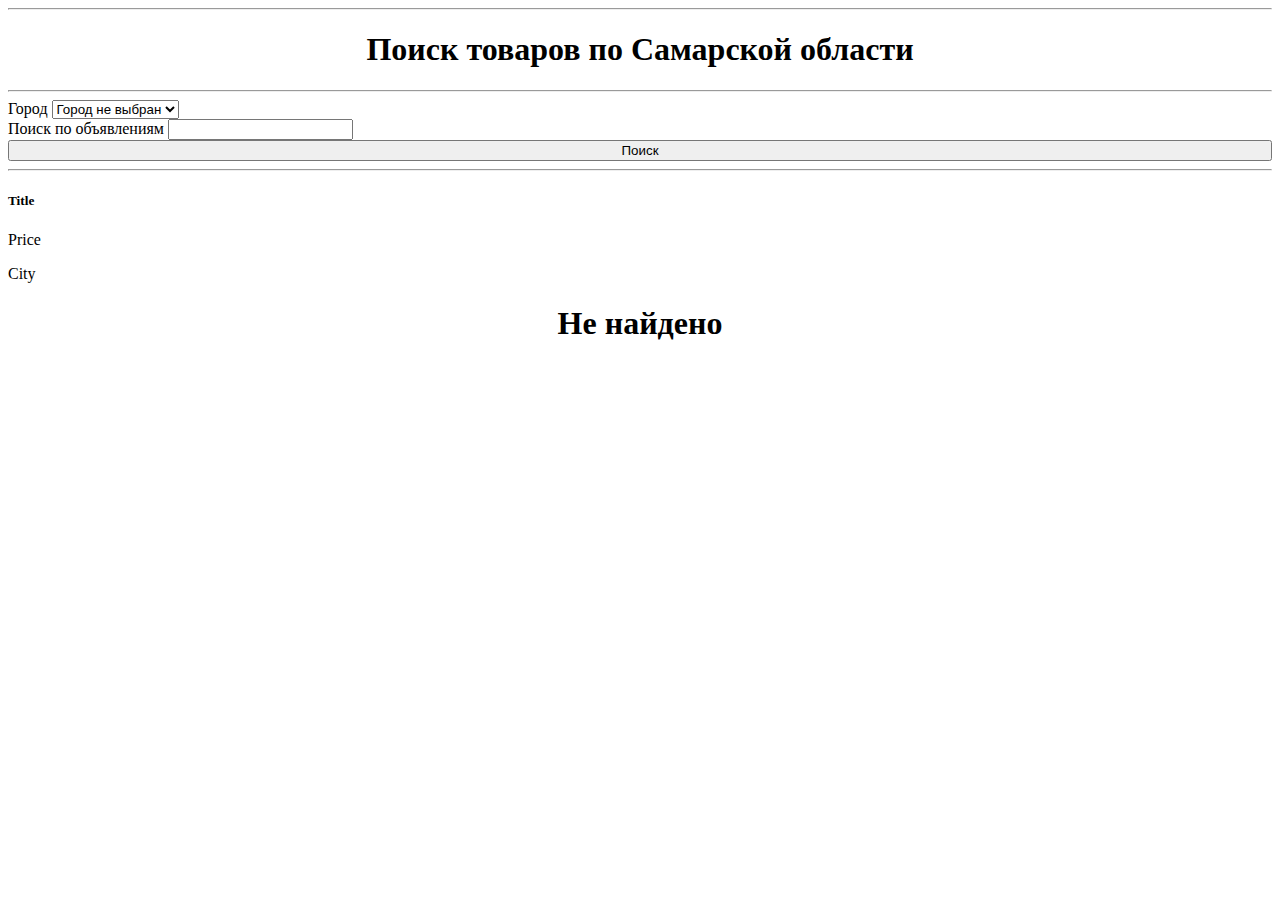
<file: src/main/resources/templates/index.html>
<!DOCTYPE html>
<html lang="ru" xmlns:th="http://www.thymeleaf.org">

<div th:replace="~{template.html :: head-navbar}"></div>
<div th:replace="~{template.html :: navbar}"></div><hr>

<body>

<h1 style="text-align: center">Поиск товаров по Самарской области</h1><hr>
<form method="get" action="/">
    <div class="form-row">
        <div class="form-group col-md-2">
            <label for="searchCity">Город</label>
            <select id="searchCity" class="form-control">
                <option value="">Город не выбран</option>
                <option value="Самара">Самара</option>
                <option value="Тольятти">Тольятти</option>
                <option value="Сызрань">Сызрань</option>
            </select>
        </div>
        <div class="form-group col-md-10">
            <label for="searchWord">Поиск по объявлениям</label>
            <input type="text" name="searchWord" th:value="${searchWord}" class="form-control" id="searchWord">
        </div>
        <button style="width: 100%" type="submit" class="btn btn-dark">Поиск</button>
    </div>
</form>
<hr>
<div class="card-columns" >
    <div th:each="product : ${products}" th:if="${products}">
        <a th:href="@{/product/{id}(id=${product.id})}" class="product-link">
            <div class="card text-white bg-dark my-3 product">
                <div class="card-body">
                    <h5 class="card-title" th:text="${product.title}">Title</h5>
                    <p class="card-text" th:text="${product.price} + ' ₽'">Price</p>
                </div>
                <div class="card-footer" th:text="${product.city}">City</div>
            </div>
        </a>
    </div>
    <h1 style="text-align: center" th:if="${#lists.isEmpty(products)}">Не найдено</h1>
</div>

</body>
</html>
</file>
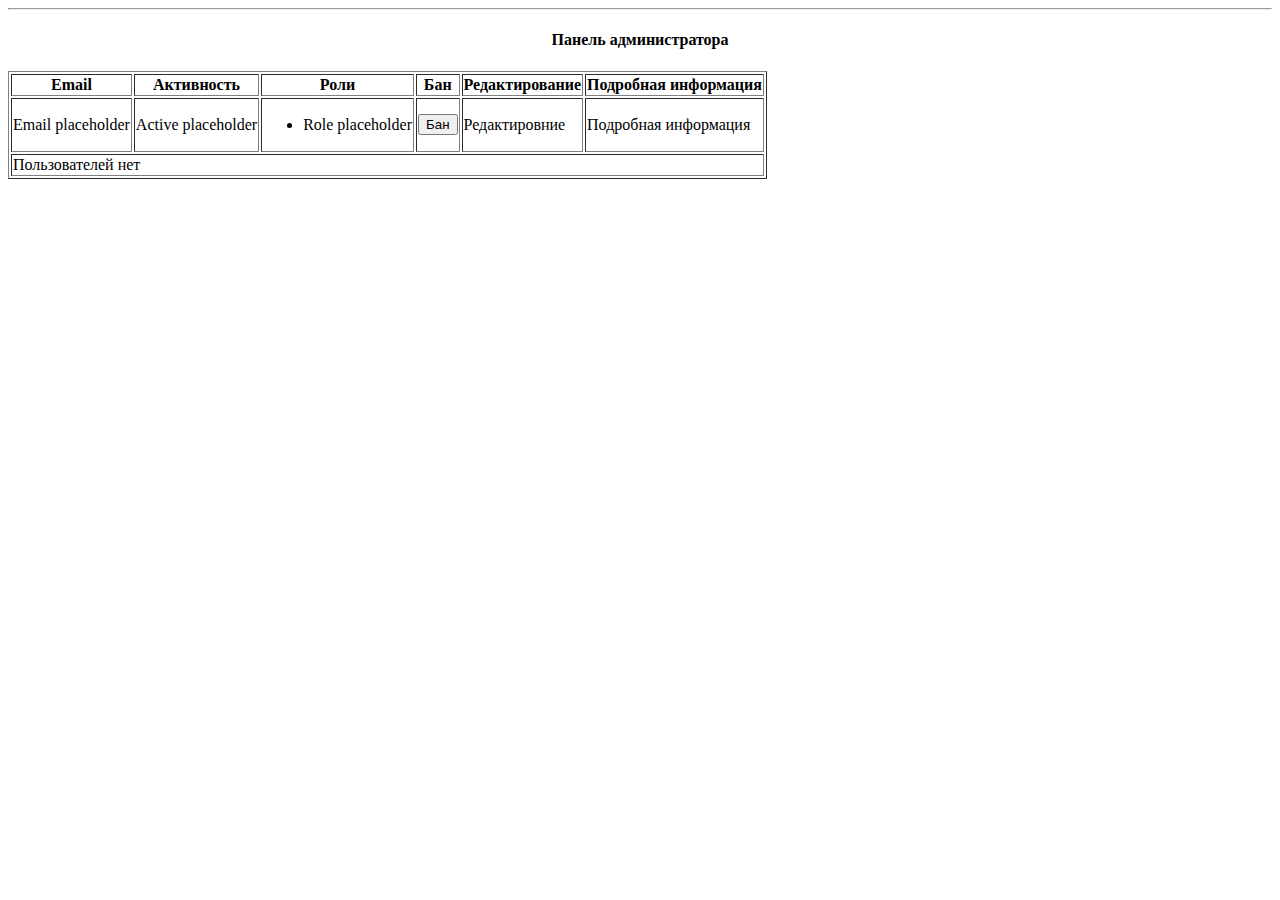
<file: src/main/resources/templates/admin.html>
<!DOCTYPE html>
<html xmlns:th="http://www.thymeleaf.org">
<div th:replace="~{template.html :: head-navbar}"></div>
<div th:replace="~{template.html :: navbar}"></div><hr>
<body>
<h4 align="center">Панель администратора</h4>
<table border="1" class="container mt-4">
    <tr>
        <th>Email</th>
        <th>Активность</th>
        <th>Роли</th>
        <th>Бан</th>
        <th>Редактирование</th>
        <th>Подробная информация</th>
    </tr>
    <tr th:each="user : ${users}">
        <td th:text="${user.email}">Email placeholder</td>
        <td th:text="${user.active ? 'true' : 'false'}">Active placeholder</td>
        <td>
            <ul>
                <li th:each="role : ${user.roles}" th:text="${role}">Role placeholder</li>
            </ul>
        </td>
        <td >
            <form th:action="'/admin/user/ban/' + ${user.id}" method="post">
                <input type="submit" value="Бан"  >
            </form>
        </td>
        <td>
            <a th:href="'/admin/user/edit/' + ${user.id}">Редактировние</a>
        </td>
        <td>
            <a th:href="'/user/' + ${user.id}">Подробная информация</a>
        </td>
    </tr>
    <th:block th:if="${#lists.isEmpty(users)}">
        <tr>
            <td colspan="7">Пользователей нет</td>
        </tr>
    </th:block>
</table>

<script th:src="@{https://code.jquery.com/jquery-3.3.1.slim.min.js}"
        integrity="sha384-q8i/X+965DzO0rT7abK41JStQIAqVgRVzpbzo5smXKp4YfRvH+8abtTE1Pi6jizo"
        crossorigin="anonymous"></script>
<script th:src="@{https://cdnjs.cloudflare.com/ajax/libs/popper.js/1.14.3/umd/popper.min.js}"
        integrity="sha384-ZMP7rVo3mIykV+2+9J3UJ46jBk0WLaUAdn689aCwoqbBJiSnjAK/l8WvCWPIPm49"
        crossorigin="anonymous"></script>
<script th:src="@{https://stackpath.bootstrapcdn.com/bootstrap/4.1.1/js/bootstrap.min.js}"
        integrity="sha384-smHYKdLADwkXOn1EmN1qk/HfnUcbVRZyYmZ4qpPea6sjB/pTJ0euyQp0Mk8ck+5T"
        crossorigin="anonymous"></script>

</body>
</html>
</file>
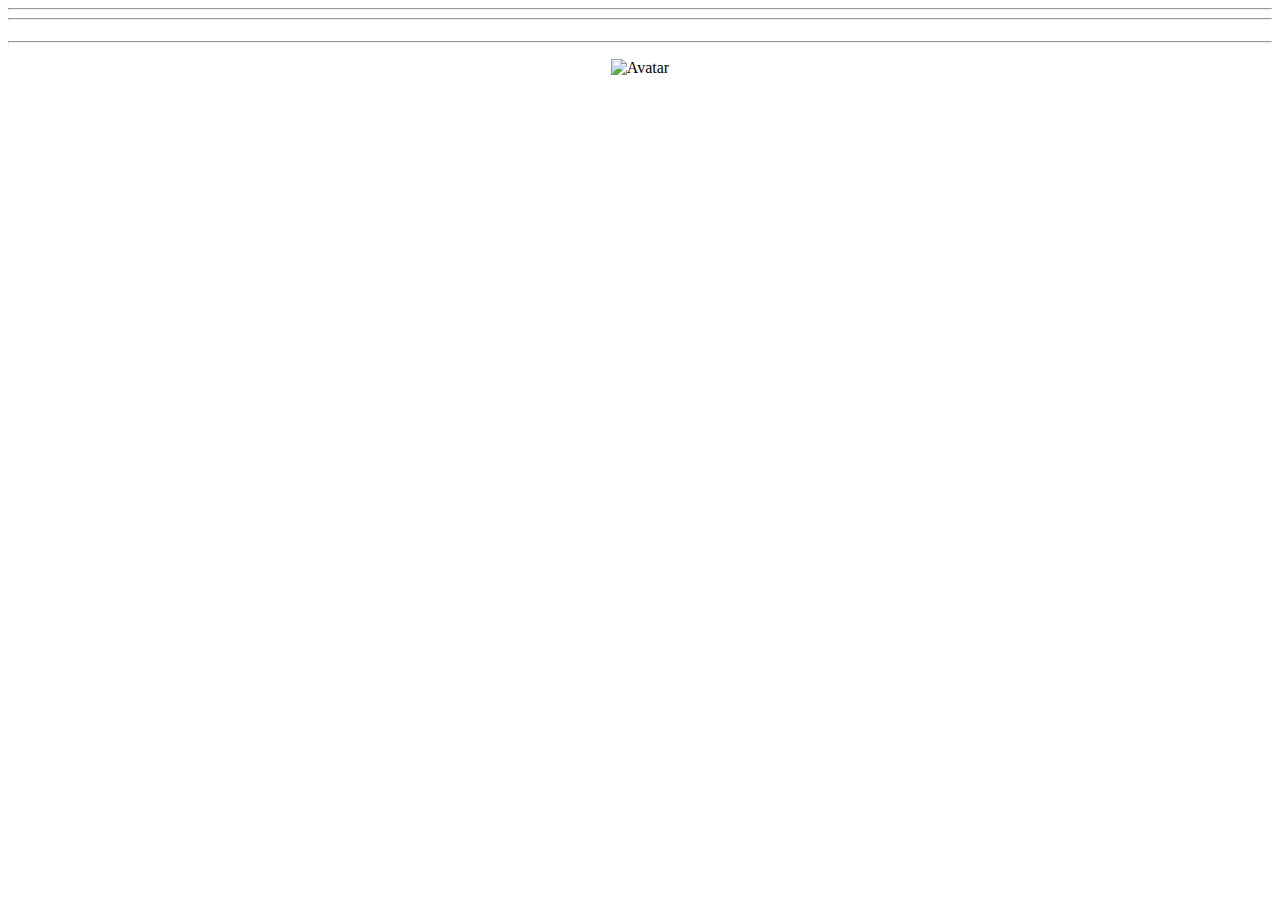
<file: src/main/resources/templates/index_info.html>
<!DOCTYPE html>
<html  xmlns:th="http://www.thymeleaf.org" xmlns:sec="https://www.thymeleaf.org/thymeleaf-extras-springsecurity6">
<div th:replace="~{template.html :: head-navbar}"></div>
<div th:replace="~{template.html :: navbar}"></div><hr>

<body>
<hr>
<p><h1 style="text-align: center" th:text="${product.title} + ' | ' + ${product.price} + ' ₽'"></h1></p>
<p style="text-align: center" th:text="${product.description}"></p>

<hr>
<p style="text-align: center">
    <a th:href="@{/user/{id}(id=${authorProduct.id})}">
        <img th:src="@{/image/avatar.png}" alt="Avatar" width="32" height="32" class="rounded-circle" th:alt="${authorProduct.name}">
        <span th:text="${authorProduct.name}"></span>
    </a>
</p>
<script th:src="@{https://code.jquery.com/jquery-3.3.1.slim.min.js}"
        integrity="sha384-q8i/X+965DzO0rT7abK41JStQIAqVgRVzpbzo5smXKp4YfRvH+8abtTE1Pi6jizo"
        crossorigin="anonymous"></script>
<script th:src="@{https://cdnjs.cloudflare.com/ajax/libs/popper.js/1.14.3/umd/popper.min.js}"
        integrity="sha384-ZMP7rVo3mIykV+2+9J3UJ46jBk0WLaUAdn689aCwoqbBJiSnjAK/l8WvCWPIPm49"
        crossorigin="anonymous"></script>
<script th:src="@{https://stackpath.bootstrapcdn.com/bootstrap/4.1.1/js/bootstrap.min.js}"
        integrity="sha384-smHYKdLADwkXOn1EmN1qk/HfnUcbVRZyYmZ4qpPea6sjB/pTJ0euyQp0Mk8ck+5T"
        crossorigin="anonymous"></script>

</body>
</html>
</file>
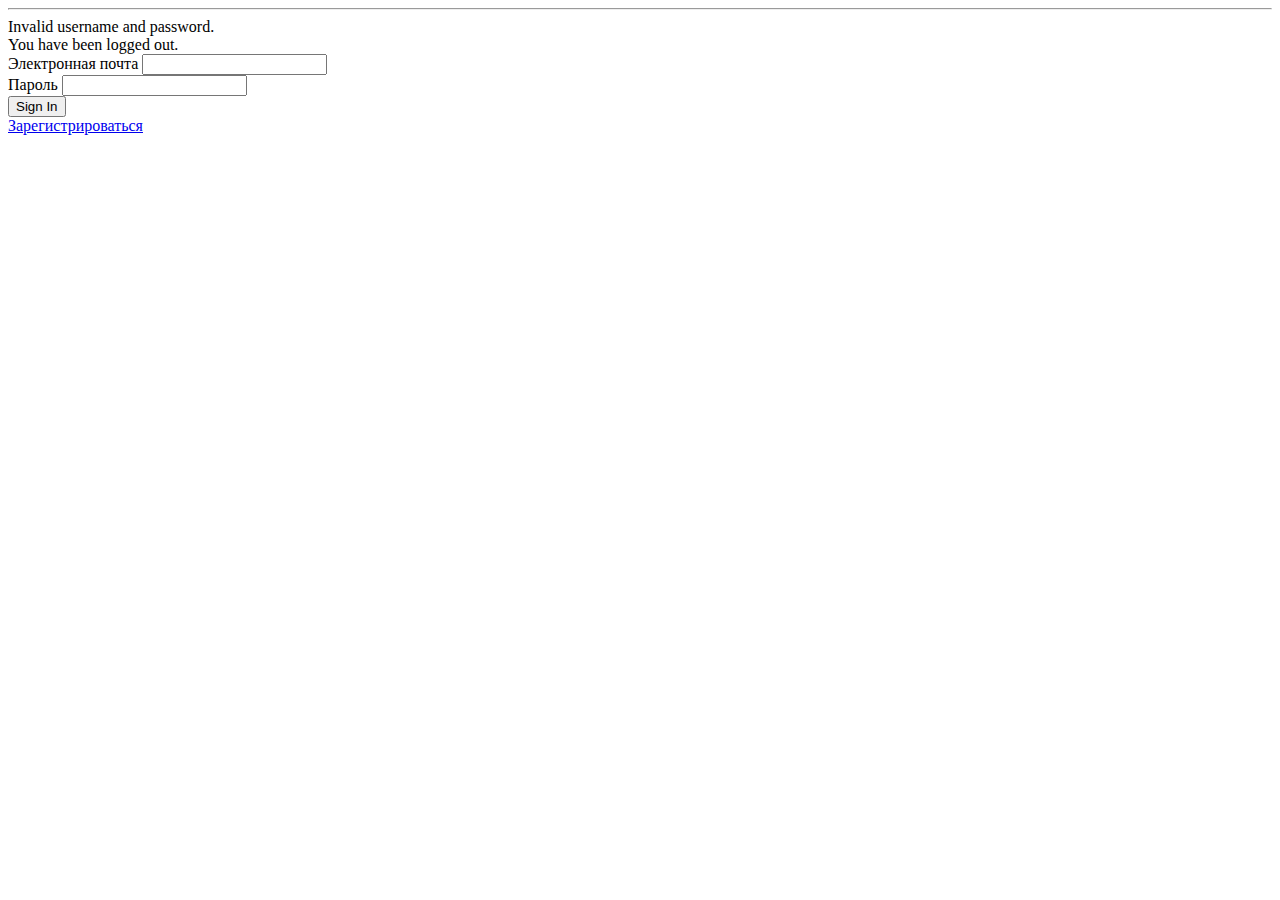
<file: src/main/resources/templates/login.html>
<!DOCTYPE html>
<html lang="en" xmlns:th="https://www.thymeleaf.org">
<div th:replace="~{template.html :: head-navbar}"></div>
<div th:replace="~{template.html :: navbar}"></div><hr>

<body>
<div th:if="${param.error}">
    Invalid username and password.
</div>
<div th:if="${param.logout}">
    You have been logged out.
</div>
<form th:action="@{/login}" method="post" >
    <div class="form-group">
        <label for="email">Электронная почта</label>
        <input type="email" class="form-control"  id="email" name="username">
    </div>
    <div class="form-group">
        <label for="password">Пароль</label>
        <input type="password" class="form-control" id="password" name="password">
    </div>

    <input type="submit" value="Sign In"/></div>
</form>
<a align="center" href="/registration">Зарегистрироваться</a>

<script th:src="@{https://code.jquery.com/jquery-3.3.1.slim.min.js}"
        integrity="sha384-q8i/X+965DzO0rT7abK41JStQIAqVgRVzpbzo5smXKp4YfRvH+8abtTE1Pi6jizo"
        crossorigin="anonymous"></script>
<script th:src="@{https://cdnjs.cloudflare.com/ajax/libs/popper.js/1.14.3/umd/popper.min.js}"
        integrity="sha384-ZMP7rVo3mIykV+2+9J3UJ46jBk0WLaUAdn689aCwoqbBJiSnjAK/l8WvCWPIPm49"
        crossorigin="anonymous"></script>
<script th:src="@{https://stackpath.bootstrapcdn.com/bootstrap/4.1.1/js/bootstrap.min.js}"
        integrity="sha384-smHYKdLADwkXOn1EmN1qk/HfnUcbVRZyYmZ4qpPea6sjB/pTJ0euyQp0Mk8ck+5T"
        crossorigin="anonymous"></script>

</body>
</html>
</file>
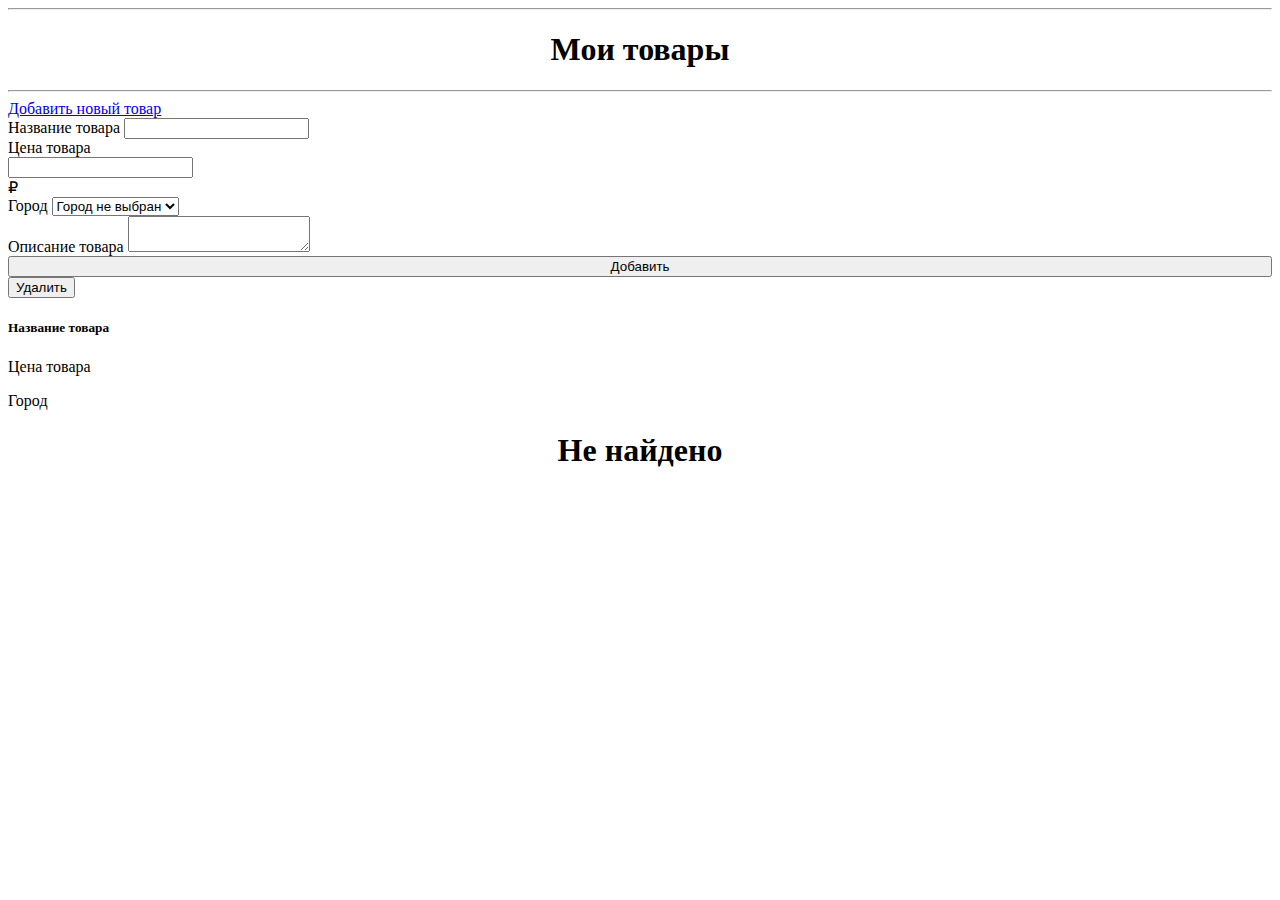
<file: src/main/resources/templates/my_products.html>
<!DOCTYPE html>
<html lang="en" xmlns:th="http://www.w3.org/1999/xhtml">
<div th:replace="~{template.html :: head-navbar}"></div>
<div th:replace="~{template.html :: navbar}"></div><hr>

<body>
<h1 style="text-align: center">Мои товары</h1>
<hr>
<a class="btn btn-dark mt-3 mb-3" style="text-align: center; width: 100%"
   data-toggle="collapse" href="#collapseExample" role="button"
   aria-expanded="true" aria-controls="collapseExample">
    Добавить новый товар
</a>
<div class="collapse mb-3" id="collapseExample" style="">
    <form action="/product/create" method="post" enctype="multipart/form-data">
        <div class="form-group">
            <label for="productName">Название товара</label>
            <input type="text" required class="form-control"
                   id="productName" th:name="title">
        </div>
        <div class="form-group">
            <label for="price">Цена товара</label>
            <div class="input-group mb-3">
                <input type="number" required class="form-control" id="price" th:name="price">
                <div class="input-group-append">
                    <span class="input-group-text">₽</span>
                </div>
            </div>
        </div>
        <div class="form-group">
            <label for="searchCity">Город</label>
            <select id="searchCity" required th:name="city" class="form-control">
                <option value="">Город не выбран</option>
                <option th:value="Cамара">Самара</option>
                <option th:value="Тольятти">Тольятти</option>
                <option th:value="Сызрань">Сызрань</option>
            </select>
        </div>
        <div class="form-group">
            <label for="description">Описание товара</label>
            <textarea required class="form-control" id="description" th:name="description"></textarea>
        </div>
        <button type="submit" class="btn btn-dark" style="width: 100%">Добавить</button>
    </form>

</div>
<div class="card-columns">
    <div th:each="product : ${products}" class="product-link">
        <a th:href="@{/product/{id}(id=${product.id})}" class="product-link">
            <div class="card text-white bg-dark my-3 product">
                <div class="card-top">
                    <form th:action="@{/product/delete/{id}(id=${product.id})}" method="post">
                        <button type="submit" class="btn btn-danger m-3">
                            Удалить
                        </button>
                    </form>
                </div>
                <div class="card-body">
                    <h5 class="card-title" th:text="${product.title}">Название товара</h5>
                    <p class="card-text" th:text="${product.price} + ' ₽'">Цена товара</p>
                </div>
                <div class="card-footer" th:text="${product.city}">
                    Город
                </div>
            </div>
        </a>
    </div>
    <div th:if="${#lists.isEmpty(products)}" style="text-align: center">
        <h1>Не найдено</h1>
    </div>
</div>

<script th:src="@{https://code.jquery.com/jquery-3.3.1.slim.min.js}"
        integrity="sha384-q8i/X+965DzO0rT7abK41JStQIAqVgRVzpbzo5smXKp4YfRvH+8abtTE1Pi6jizo"
        crossorigin="anonymous"></script>
<script th:src="@{https://cdnjs.cloudflare.com/ajax/libs/popper.js/1.14.3/umd/popper.min.js}"
        integrity="sha384-ZMP7rVo3mIykV+2+9J3UJ46jBk0WLaUAdn689aCwoqbBJiSnjAK/l8WvCWPIPm49"
        crossorigin="anonymous"></script>
<script th:src="@{https://stackpath.bootstrapcdn.com/bootstrap/4.1.1/js/bootstrap.min.js}"
        integrity="sha384-smHYKdLADwkXOn1EmN1qk/HfnUcbVRZyYmZ4qpPea6sjB/pTJ0euyQp0Mk8ck+5T"
        crossorigin="anonymous"></script>

</body>
</html>
</file>
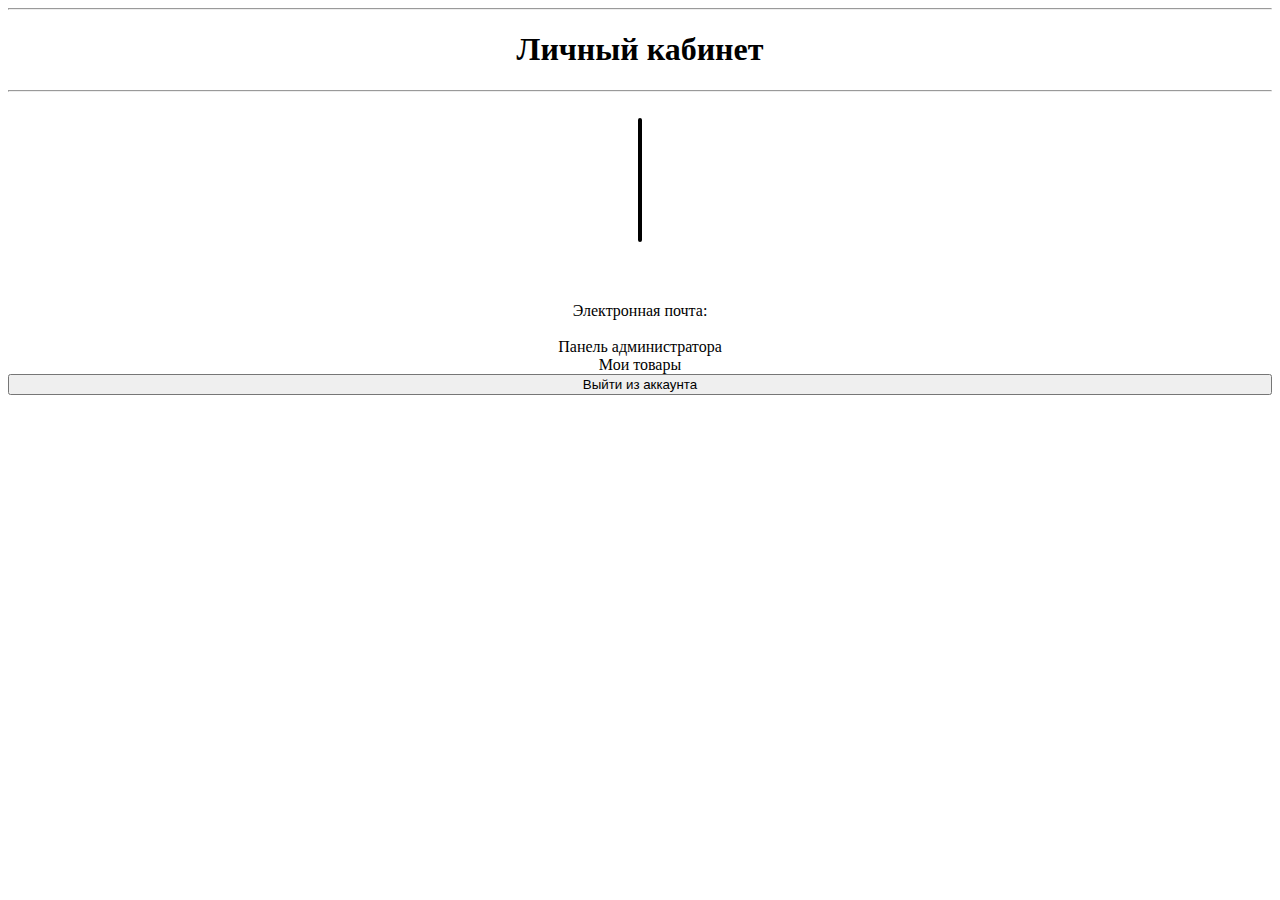
<file: src/main/resources/templates/profile.html>
<!DOCTYPE html>
<html lang="en" xmlns:th="http://www.w3.org/1999/xhtml">

<div th:replace="~{template.html :: head-navbar}"></div>
<div th:replace="~{template.html :: navbar}"></div><hr>

<body>
<h1 style="text-align: center">Личный кабинет</h1><hr>
<br>
<div style="text-align: center">
  <img th:src="@{/image/avatar.png}"
       style="border:2px solid black; border-radius: 20px" height="120">
  <br>
  <br>
  <h2 th:text="${user.name}"></h2>
  <br>
  Электронная почта: <b th:text="${user.email}"></b>
  <br>
  <br>
  <div th:if="${user.admin}">
    <a class="btn btn-dark mb-3" style="text-align: center; width: 100%"
       th:href="@{/admin}">
      Панель администратора
    </a><br>
  </div>
  <a class="btn btn-dark mb-3" style="text-align: center; width: 100%"
     th:href="@{/my/products}">
    Мои товары
  </a>
  <form action="#" th:action="@{/logout}" method="post">
    <button type="submit" style="text-align: center; width: 100%" class="btn btn-danger mb-2">
      Выйти из аккаунта
    </button>
  </form>
</div>

<script th:src="@{https://code.jquery.com/jquery-3.3.1.slim.min.js}"
        integrity="sha384-q8i/X+965DzO0rT7abK41JStQIAqVgRVzpbzo5smXKp4YfRvH+8abtTE1Pi6jizo"
        crossorigin="anonymous"></script>
<script th:src="@{https://cdnjs.cloudflare.com/ajax/libs/popper.js/1.14.3/umd/popper.min.js}"
        integrity="sha384-ZMP7rVo3mIykV+2+9J3UJ46jBk0WLaUAdn689aCwoqbBJiSnjAK/l8WvCWPIPm49"
        crossorigin="anonymous"></script>
<script th:src="@{https://stackpath.bootstrapcdn.com/bootstrap/4.1.1/js/bootstrap.min.js}"
        integrity="sha384-smHYKdLADwkXOn1EmN1qk/HfnUcbVRZyYmZ4qpPea6sjB/pTJ0euyQp0Mk8ck+5T"
        crossorigin="anonymous"></script>

</body>
</html>
</file>
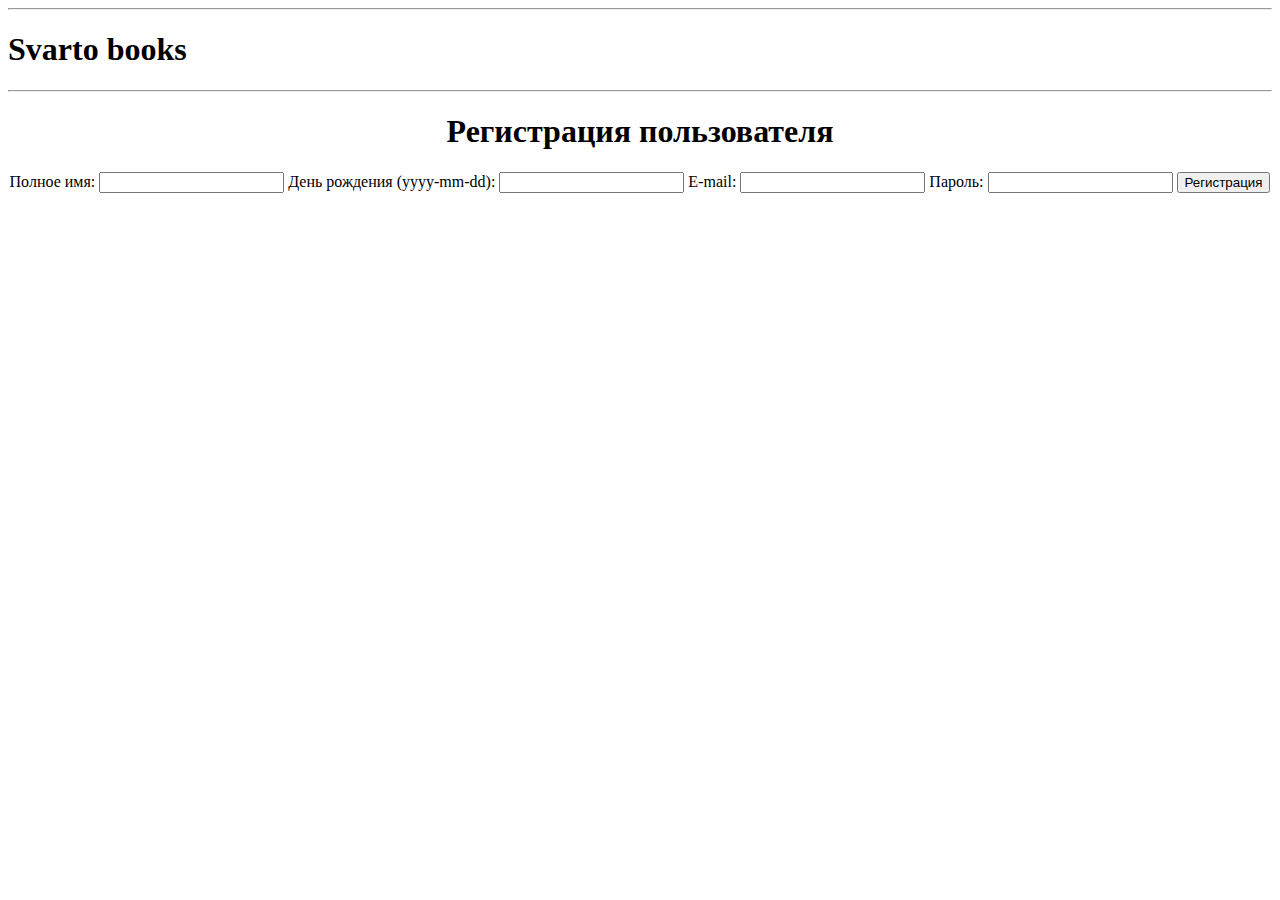
<file: src/main/resources/templates/registration.html>
<!DOCTYPE html>
<html lang="en" xmlns:th="http://www.thymeleaf.org">
<div th:replace="~{template.html :: head-navbar}"></div>
<div th:replace="~{template.html :: navbar}"></div><hr>
<body>
<h1>Svarto books</h1>
<hr>
<div align="center">
    <h1>Регистрация пользователя</h1>
    <form th:action="@{/registration}" method="post" th:object="${user}">
        <label>Полное имя:</label>
        <input type="text" name="name" th:field="*{name}" />
        <label>День рождения (yyyy-mm-dd):</label>
        <input type="text" name="birthday" th:field="*{birthday}" />
        <label>E-mail:</label>
        <input type="email" name="email" th:field="*{email}" />
        <label>Пароль:</label>
        <input type="password" name="password" th:field="*{password}" />

        <input type="submit" value="Регистрация"/>
    </form>
</div>

<script th:src="@{https://code.jquery.com/jquery-3.3.1.slim.min.js}"
        integrity="sha384-q8i/X+965DzO0rT7abK41JStQIAqVgRVzpbzo5smXKp4YfRvH+8abtTE1Pi6jizo"
        crossorigin="anonymous"></script>
<script th:src="@{https://cdnjs.cloudflare.com/ajax/libs/popper.js/1.14.3/umd/popper.min.js}"
        integrity="sha384-ZMP7rVo3mIykV+2+9J3UJ46jBk0WLaUAdn689aCwoqbBJiSnjAK/l8WvCWPIPm49"
        crossorigin="anonymous"></script>
<script th:src="@{https://stackpath.bootstrapcdn.com/bootstrap/4.1.1/js/bootstrap.min.js}"
        integrity="sha384-smHYKdLADwkXOn1EmN1qk/HfnUcbVRZyYmZ4qpPea6sjB/pTJ0euyQp0Mk8ck+5T"
        crossorigin="anonymous"></script>

</body>
</html>
</file>
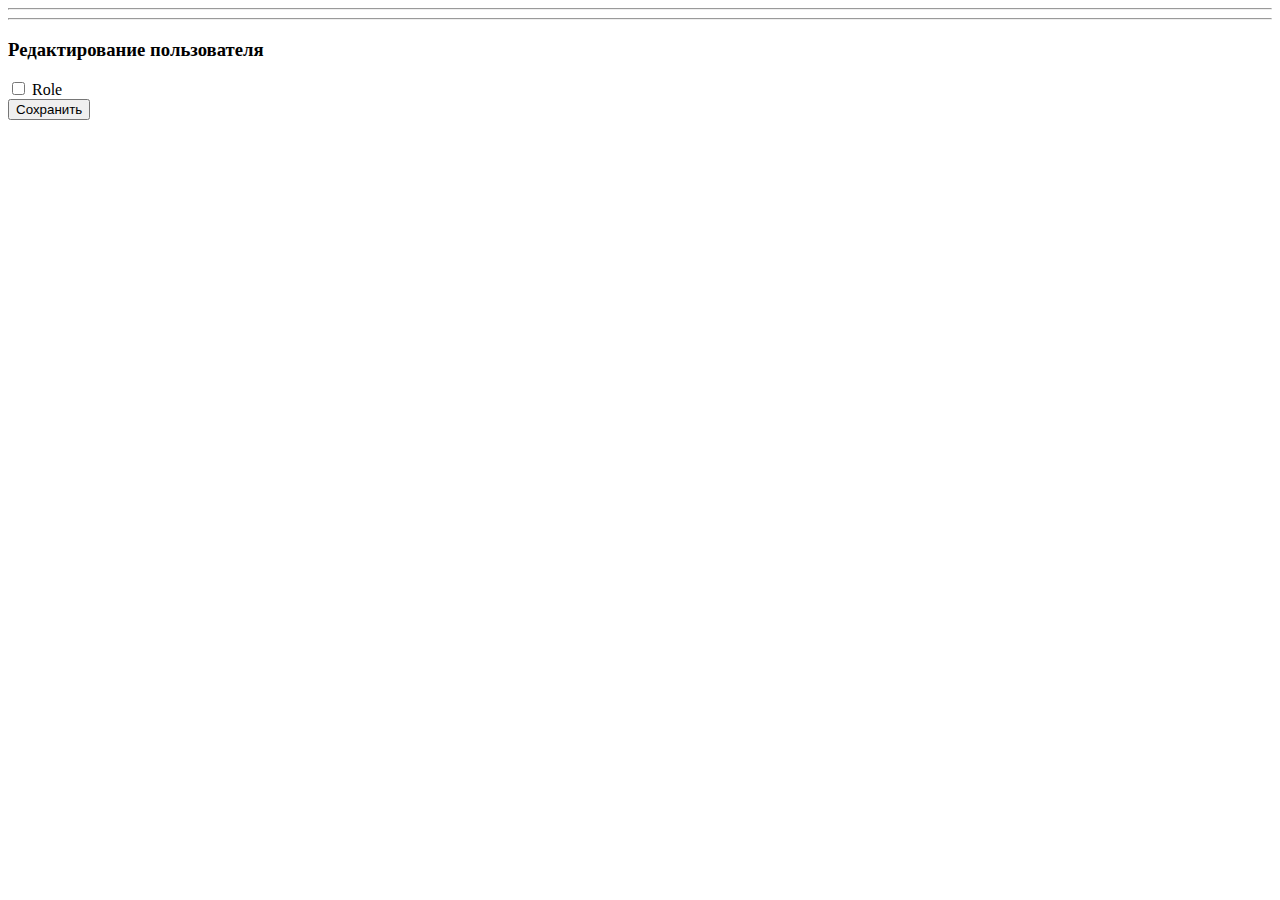
<file: src/main/resources/templates/user_edit.html>
<!DOCTYPE html>
<html xmlns:th="http://www.thymeleaf.org">
<div th:replace="~{template.html :: head-navbar}"></div>
<div th:replace="~{template.html :: navbar}"></div><hr>
<body>
<div th:replace="template.html :: navbar"></div><hr>
<h3 th:text="'Редактирование пользователя ' + ${user.name}">Редактирование пользователя</h3>
<form action="/admin/user/edit" method="post">
  <!-- Loop through roles using Thymeleaf -->
  <div th:each="role : ${roles}">
    <label>
      <!-- Here we are setting the checkbox to be checked if the user has the role -->
      <input type="checkbox" th:name="${role}"
             th:checked="${#lists.contains(user.roles, role)}" th:value="${role}" />
      <span th:text="${role}">Role</span>
    </label>
  </div>
  <!-- Hidden fields to pass the user ID and CSRF token -->
  <input type="hidden" th:value="${user.id}" name="userId">
  <button type="submit">Сохранить</button>
</form>

<script th:src="@{https://code.jquery.com/jquery-3.3.1.slim.min.js}"
        integrity="sha384-q8i/X+965DzO0rT7abK41JStQIAqVgRVzpbzo5smXKp4YfRvH+8abtTE1Pi6jizo"
        crossorigin="anonymous"></script>
<script th:src="@{https://cdnjs.cloudflare.com/ajax/libs/popper.js/1.14.3/umd/popper.min.js}"
        integrity="sha384-ZMP7rVo3mIykV+2+9J3UJ46jBk0WLaUAdn689aCwoqbBJiSnjAK/l8WvCWPIPm49"
        crossorigin="anonymous"></script>
<script th:src="@{https://stackpath.bootstrapcdn.com/bootstrap/4.1.1/js/bootstrap.min.js}"
        integrity="sha384-smHYKdLADwkXOn1EmN1qk/HfnUcbVRZyYmZ4qpPea6sjB/pTJ0euyQp0Mk8ck+5T"
        crossorigin="anonymous"></script>

</body>
</html>
</file>
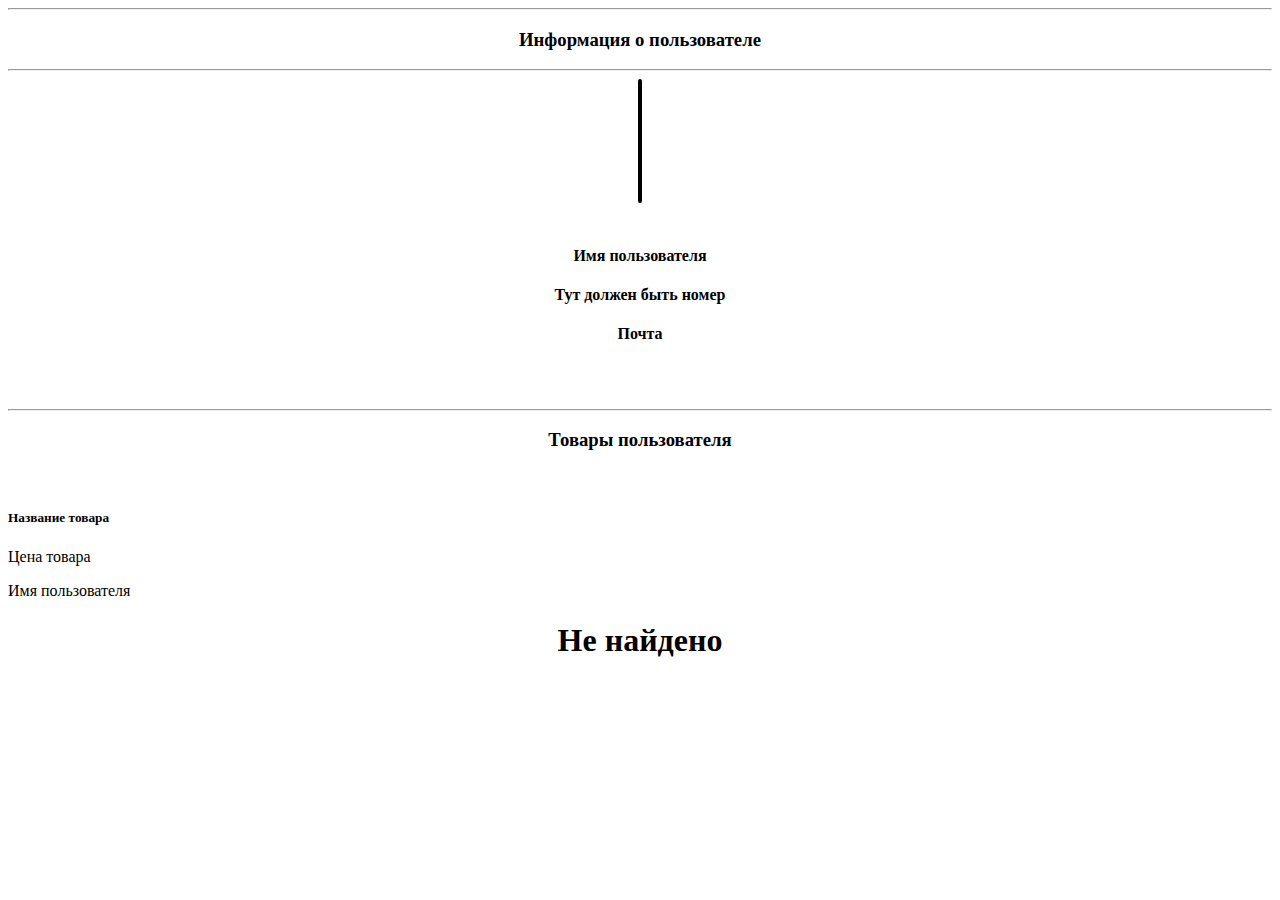
<file: src/main/resources/templates/user_info.html>
<!DOCTYPE html>
<html lang="en" xmlns:th="http://www.thymeleaf.org">
<div th:replace="~{template.html :: head-navbar}"></div>
<div th:replace="~{template.html :: navbar}"></div><hr>
<body>
<h3 style="text-align: center">Информация о пользователе</h3>
<hr>
<div style="text-align: center">
  <img th:src="@{/image/avatar.png}"
       style="border:2px solid black; border-radius: 20px" height="120">
  <br><br>
  <h4 th:text="${user.name}">Имя пользователя</h4>
  <h4>Тут должен быть номер</h4>
  <h4 th:text="${user.email}">Почта</h4>
  <br>
</div>
<br>
<hr>
<h3 style="text-align: center" th:text="'Товары пользователя ' + ${user.name}">Товары пользователя</h3>
<br>
<div class="card-columns">
  <div th:each="product : ${products}">
    <a th:href="@{/product/{id}(id=${product.id})}" class="product-link">
      <div class="card text-white bg-dark my-3 product">
        <div class="card-body">
          <h5 class="card-title" th:text="${product.title}">Название товара</h5>
          <p class="card-text" th:text="${product.price} + ' ₽'">Цена товара</p>
        </div>
        <div class="card-footer" th:text="${product.user.name}">Имя пользователя</div>
      </div>
    </a>
  </div>
  <h1 style="text-align: center" th:if="${products.isEmpty()}">Не найдено</h1>
</div>

<script th:src="@{https://code.jquery.com/jquery-3.3.1.slim.min.js}"
        integrity="sha384-q8i/X+965DzO0rT7abK41JStQIAqVgRVzpbzo5smXKp4YfRvH+8abtTE1Pi6jizo"
        crossorigin="anonymous"></script>
<script th:src="@{https://cdnjs.cloudflare.com/ajax/libs/popper.js/1.14.3/umd/popper.min.js}"
        integrity="sha384-ZMP7rVo3mIykV+2+9J3UJ46jBk0WLaUAdn689aCwoqbBJiSnjAK/l8WvCWPIPm49"
        crossorigin="anonymous"></script>
<script th:src="@{https://stackpath.bootstrapcdn.com/bootstrap/4.1.1/js/bootstrap.min.js}"
        integrity="sha384-smHYKdLADwkXOn1EmN1qk/HfnUcbVRZyYmZ4qpPea6sjB/pTJ0euyQp0Mk8ck+5T"
        crossorigin="anonymous"></script>

</body>
</html>
</file>
